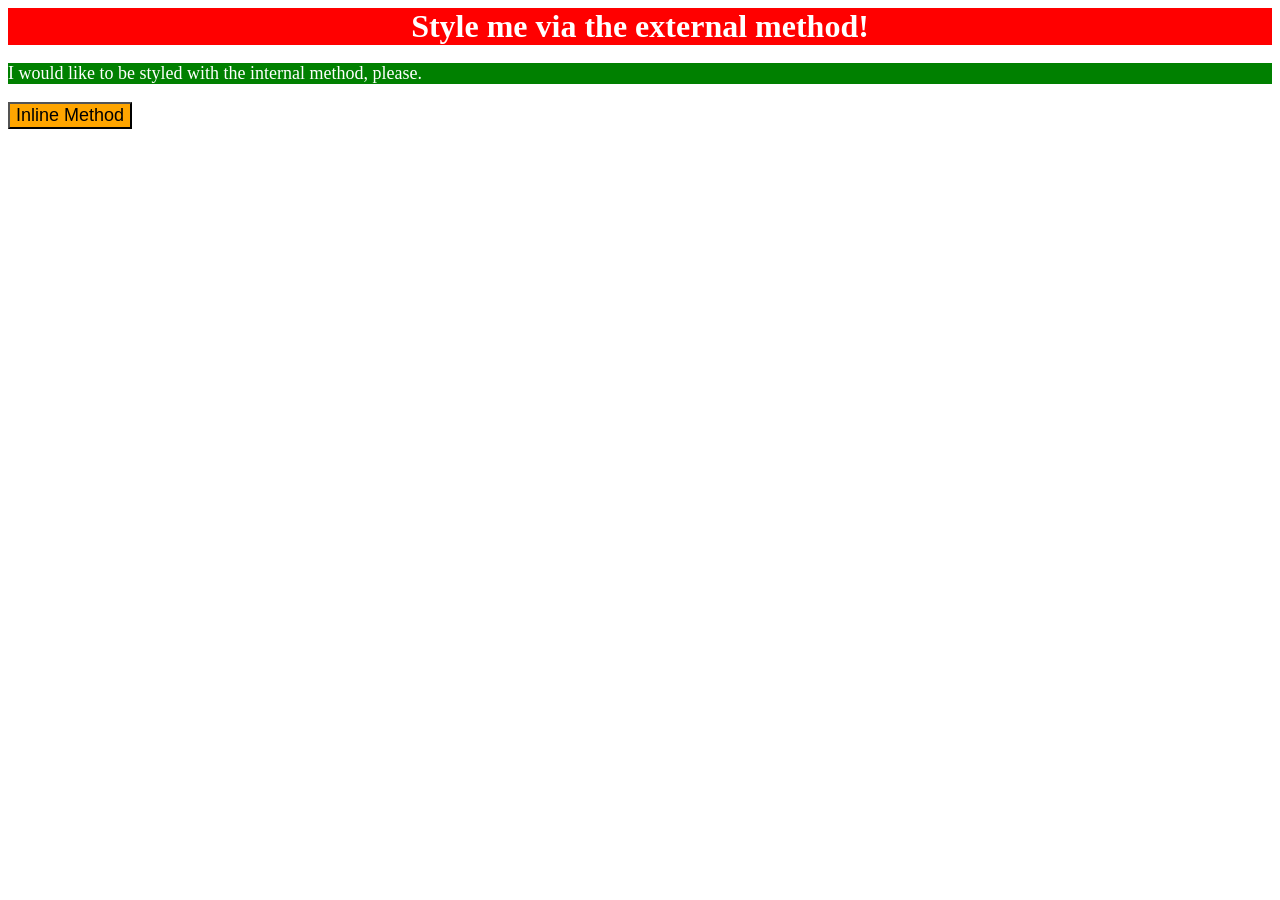
<file: foundations/01-css-methods/index.html>
<!DOCTYPE html>
<html lang="en">
  <head>
    <meta charset="UTF-8">
    <meta http-equiv="X-UA-Compatible" content="IE=edge">
    <meta name="viewport" content="width=device-width, initial-scale=1.0">
    <link rel="stylesheet" href="style.css">
    <title>Methods for Adding CSS</title>
    <style>
       p {
        background-color: green;
        color: white;
        font-size: 18px;
      }
    </style>
  </head>
  <body>
    <div>Style me via the external method!</div>
    <p>I would like to be styled with the internal method, please.</p>
    <button style="background-color: orange; font-size: 18px;">Inline Method</button>
  </body>
</html>
</file>
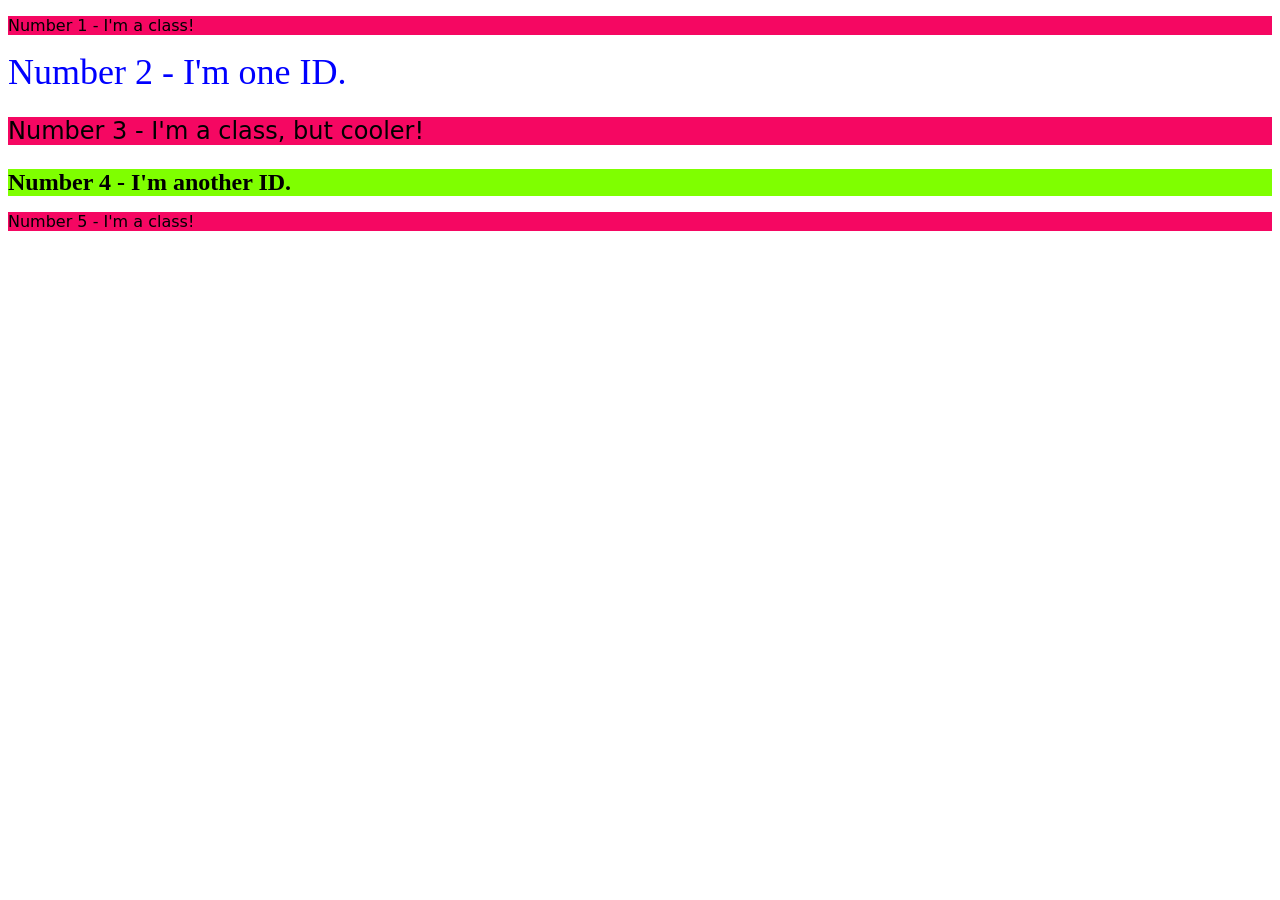
<file: foundations/02-class-id-selectors/index.html>
<!DOCTYPE html>
<html lang="en">
  <head>
    <meta charset="UTF-8">
    <meta http-equiv="X-UA-Compatible" content="IE=edge">
    <meta name="viewport" content="width=device-width, initial-scale=1.0">
    <title>Class and ID Selectors</title>
    <link rel="stylesheet" href="style.css">
  </head>
  <body>
    <p class="odd">Number 1 - I'm a class!</p>
    <div class="second">Number 2 - I'm one ID.</div>
    <p class="odd third">Number 3 - I'm a class, but cooler!</p>
    <div class="fourth">Number 4 - I'm another ID.</div>
    <p class="odd">Number 5 - I'm a class!</p>
  </body>
</html>
</file>
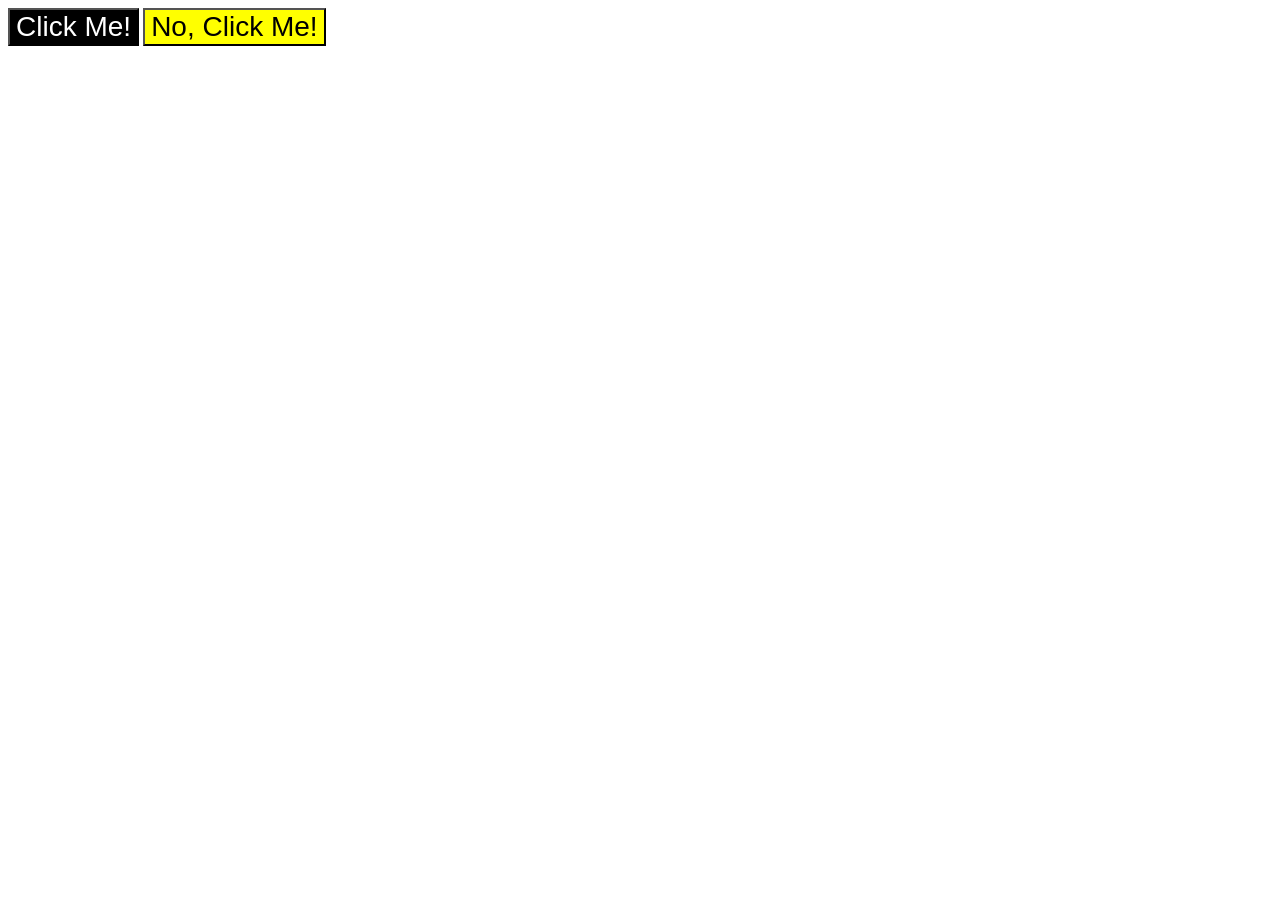
<file: foundations/03-grouping-selectors/index.html>
<!DOCTYPE html>
<html lang="en">
  <head>
    <meta charset="UTF-8">
    <meta http-equiv="X-UA-Compatible" content="IE=edge">
    <meta name="viewport" content="width=device-width, initial-scale=1.0">
    <title>Grouping Selectors</title>
    <link rel="stylesheet" href="style.css">
  </head>
  <body>
    <button class="firstButton">Click Me!</button>
    <button class="secondButton">No, Click Me!</button>
  </body>
</html>
</file>
<file: foundations/01-css-methods/style.css>
div {
    background-color: red;
    color: white;
    font-size: 32px;
    text-align: center;
    font-weight: bold;
}
</file>
<file: foundations/02-class-id-selectors/style.css>
.odd {
    background-color:#f50762;
    font-family: Verdana, "DejaVu Sans", sans-serif;
}

.second {
color: #0000ff;
font-size: 36px;
}

.third {
    font-size: 24px;
}

.fourth {
    background-color: #7fff00;
    font-size: 24px;
    font-weight: bold;
}
</file>
<file: foundations/03-grouping-selectors/style.css>
.firstButton {
    background-color: black;
    color: white;
}

.secondButton {

    background-color: yellow;
}

.firstButton, 
.secondButton {
    font-size: 28px;
    font-family: Helvetica, 'Times New Roman', sans-serif;
}
</file>
